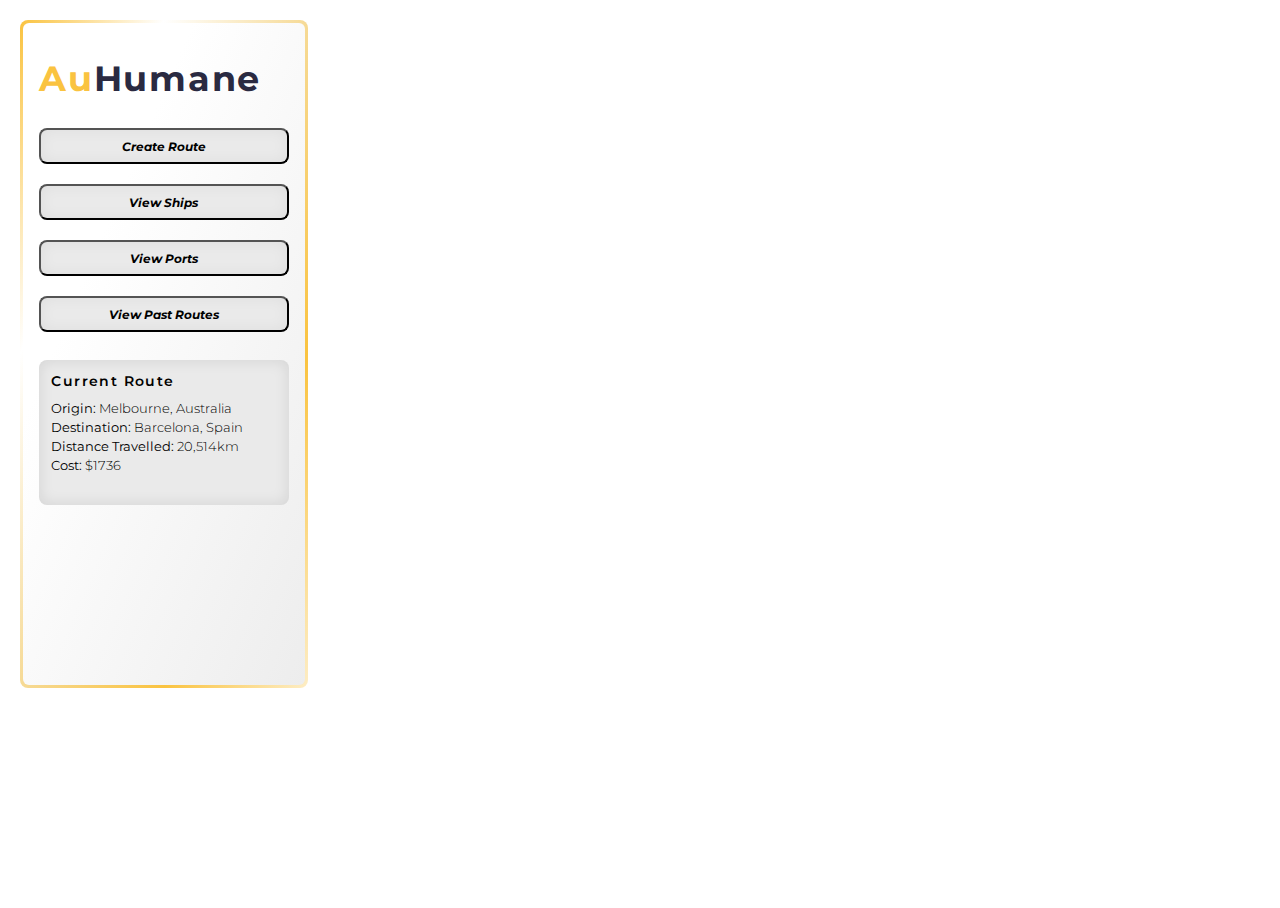
<file: index.html>
<html>
<head>
  <meta name="viewport" content="width=device-width, initial-scale=1.0">
  <title>AuHumane</title>
  <!-- mdl -->
  <link rel="stylesheet" href="https://fonts.googleapis.com/icon?family=Material+Icons">
  <link rel="stylesheet" href="https://code.getmdl.io/1.3.0/material.indigo-pink.min.css">
  <script defer src="https://code.getmdl.io/1.3.0/material.min.js"></script>
  <!-- css -->
  <script src='https://api.tiles.mapbox.com/mapbox-gl-js/v1.1.1/mapbox-gl.js'></script>
  <link href='https://api.tiles.mapbox.com/mapbox-gl-js/v1.1.1/mapbox-gl.css' rel='stylesheet'>
  <link rel="stylesheet" href="style.css">
</head>
<body onload="loadShips()">
  <div class="default">
    <div id='mapArea' class='center'></div>
    <!--WEATHER DIV-->
    <div class="weatherBorder" id="weatherBorder">
      <div id='weather' class='weather'>
        <!--.-->
        <button type='button' class="mdl-button mdl-js-button mdl-js-ripple-effect backButtonPopUp" onclick="weatherPopUpClose()"></button>
        <br>
        <span class='titleSmall'>Weather</span>
        <br>
        <br>
        <input type="date"></input>
        <div class="weatherBox"></div>
      </div>
    </div>
    <!--MAIN BOX DIV-->
    <div class="mainBoxBorder" id="myForm">
      <!--ADD SHIP DIV-->
      <div id='addShip' class='addShip'>
        <!--.-->
        <button type='button' class="mdl-button mdl-js-button mdl-js-ripple-effect backButton" onclick="addShipPopUpClose()"></button>
        <span class='titleSmall'>New Ship</span>
        <br>
        <br>
        <button type='button' class="mdl-button mdl-js-button mdl-js-ripple-effect backButtonPopUp" onclick="addShipPopUpClose()"></button>
        <div class="mdl-textfield mdl-js-textfield mdl-textfield--floating-label halfObj">
          <input id="newShipName" class="mdl-textfield__input"></input>
          <label class="mdl-textfield__label" for="surName">Ship Name</label>
        </div>
        <div class="mdl-textfield mdl-js-textfield mdl-textfield--floating-label halfObj">
          <input id="newMaxSpeed" class="mdl-textfield__input"></input>
          <label class="mdl-textfield__label" for="surName">Max Speed</label>
        </div>
        <div class="mdl-textfield mdl-js-textfield mdl-textfield--floating-label halfObj">
          <input id="newRange" class="mdl-textfield__input"></input>
          <label class="mdl-textfield__label" for="surName">Range</label>
        </div>
        <div class="mdl-textfield mdl-js-textfield mdl-textfield--floating-label halfObj">
          <input id="newDesc" class="mdl-textfield__input"></input>
          <label class="mdl-textfield__label" for="surName">Description</label>
        </div>
        <div class="mdl-textfield mdl-js-textfield mdl-textfield--floating-label halfObj">
          <input id="newCost" class="mdl-textfield__input"></input>
          <label class="mdl-textfield__label" for="surName">Cost</label>
        </div>
        <div class="mdl-textfield mdl-js-textfield mdl-textfield--floating-label halfObj">
          <input id="newStatus" class="mdl-textfield__input"></input>
          <label class="mdl-textfield__label" for="surName">Status</label>
        </div>
        <div class="mdl-textfield mdl-js-textfield mdl-textfield--floating-label halfObj">
          <input id="newComments" class="mdl-textfield__input"></input>
          <label class="mdl-textfield__label" for="surName">Comments</label>
        </div>

        <button type = 'button' id = 'addShip' class="mdl-button mdl-js-button mdl-button--raised mdl-js-ripple-effect button" onclick='newShip()'>Add Ship</button>
      </div>
      <!--DELETE PORT DIV-->
      <div id='deletePort' class='deletePort'>
        <br>
        <button type='button' class="mdl-button mdl-js-button mdl-js-ripple-effect backButton" onclick="deletePortPopUpClose()"></button>
        <span class='titleSmall'>Delete Port</span>
        <br>
        <br>
        <span class="shipNameLabel">Port Name</span><br>
        <div class="mdl-textfield mdl-js-textfield mdl-textfield--floating-label">
          <select class="mdl-textfield__input" id = 'country'>
            <option value="Afghanistan">Afghanistan</option>
          </select>
        </div>
        <br>
        <br>
        <button type="button" id='button1' class="mdl-button mdl-js-button mdl-button--raised mdl-js-ripple-effect button" onclick='deletePortPopUpClose()'>Delete Port</button>
      </div>
      <!--DELETE SHIP DIV-->
      <div id='deleteShip' class='deleteShip'>
        <!--.-->
        <br>
        <button type='button' class="mdl-button mdl-js-button mdl-js-ripple-effect backButton" onclick="deleteShipPopUpClose()"></button>
        <span class='titleSmall'>Delete Ship</span>
        <br>
        <br>
        <span class="shipNameLabel">Ship Name</span><br>
        <div class="mdl-textfield mdl-js-textfield mdl-textfield--floating-label">
          <select class="mdl-textfield__input" id = 'country'>
            <option value="Afghanistan">Afghanistan</option>
          </select>
        </div>
        <br>
        <br>
        <button type="button" id='button1' class="mdl-button mdl-js-button mdl-button--raised mdl-js-ripple-effect button2" onclick='deleteShipPopUpClose()'>Delete Ship</button>
      </div>
      <!--PAST ROUTES DIV-->
      <div id='pastRoutes' class='pastRoutes'>
        <!--.-->
        <br>
        <button type='button' class="mdl-button mdl-js-button mdl-js-ripple-effect backButtonPopUp" onclick="popUpClose2()"></button>
        <span class='titleSmall'>Past Routes</span>
        <br>
        <br>
        <span class="shipNameLabel">Route Name</span><br>
        <div class="mdl-textfield mdl-js-textfield mdl-textfield--floating-label">
          <select class="mdl-textfield__input" id = 'country'>
            <option value="Afghanistan">Afghanistan</option>
          </select>
        </div>
        <br>
        <br>
        <button type="button" id='button1' class="mdl-button mdl-js-button mdl-button--raised mdl-js-ripple-effect button" onclick='pastRoutesPopUpClose()'>Confirm</button>
      </div>
      <!--ADD PORT DIV-->
      <div class="addPort" id="addPort">
        <!--.-->
        <br>
        <span class='titleSmall'>Add Port</span>
        <button type='button' class="mdl-button mdl-js-button mdl-js-ripple-effect backButton" onclick="addPortPopUpClose()"></button>
        <br>
        <br>
        <div>
          <!--BUTTON DIRECTORY-->
          <div class="mdl-textfield mdl-js-textfield mdl-textfield--floating-label halfObj">
            <input id="surName" class="mdl-textfield__input"></input>
            <label class="mdl-textfield__label" for="surName">Port Name</label>
          </div>
          <div class="mdl-textfield mdl-js-textfield mdl-textfield--floating-label halfObj">
            <input id="surName" class="mdl-textfield__input"></input>
            <label class="mdl-textfield__label" for="surName">Country</label>
          </div>
          <div class="mdl-textfield mdl-js-textfield mdl-textfield--floating-label halfObj">
            <input id="surName" class="mdl-textfield__input"></input>
            <label class="mdl-textfield__label" for="surName">Size</label>
          </div>
          <div class="mdl-textfield mdl-js-textfield mdl-textfield--floating-label halfObj">
            <input id="surName" class="mdl-textfield__input"></input>
            <label class="mdl-textfield__label" for="surName">Type</label>
          </div>
          <button type="submit" id='button1' class="mdl-button mdl-js-button mdl-button--raised mdl-js-ripple-effect button bottom">Add Waypoint</button>
          <br>
          <br>
          <button type="submit" id='button1' class="mdl-button mdl-js-button mdl-button--raised mdl-js-ripple-effect button bottom">Add Port</button>
        </div>
      </div>
      <!--VIEW PORTS-->
      <div id='viewPorts' class="viewPorts">
        <div>
          <br>
          <span class='titleSmall'>View Ports</span>
          <button type='button' class="mdl-button mdl-js-button mdl-js-ripple-effect backButton" onclick="viewPortsPopUpClose()"></button>
        </div>
        <br>
        <div>
          <span class="countryLabel">Country</span><br>
          <div class="mdl-textfield mdl-js-textfield mdl-textfield--floating-label">
            <select class="mdl-textfield__input" id = 'country'>
              <option value="Afghanistan">Afghanistan</option>
              <option value="Åland Islands">Åland Islands</option>
              <option value="Albania">Albania</option>
              <option value="Algeria">Algeria</option>
              <option value="American Samoa">American Samoa</option>
              <option value="Andorra">Andorra</option>
              <option value="Angola">Angola</option>
              <option value="Anguilla">Anguilla</option>
              <option value="Antarctica">Antarctica</option>
              <option value="Antigua and Barbuda">Antigua and Barbuda</option>
              <option value="Argentina">Argentina</option>
              <option value="Armenia">Armenia</option>
              <option value="Aruba">Aruba</option>
              <option value="Australia">Australia</option>
              <option value="Austria">Austria</option>
              <option value="Azerbaijan">Azerbaijan</option>
              <option value="Bahamas">Bahamas</option>
              <option value="Bahrain">Bahrain</option>
              <option value="Bangladesh">Bangladesh</option>
              <option value="Barbados">Barbados</option>
              <option value="Belarus">Belarus</option>
              <option value="Belgium">Belgium</option>
              <option value="Belize">Belize</option>
              <option value="Benin">Benin</option>
              <option value="Bermuda">Bermuda</option>
              <option value="Bhutan">Bhutan</option>
              <option value="Bolivia">Bolivia</option>
              <option value="Bosnia and Herzegovina">Bosnia and Herzegovina</option>
              <option value="Botswana">Botswana</option>
              <option value="Bouvet Island">Bouvet Island</option>
              <option value="Brazil">Brazil</option>
              <option value="British Indian Ocean Territory">British Indian Ocean Territory</option>
              <option value="Brunei Darussalam">Brunei Darussalam</option>
              <option value="Bulgaria">Bulgaria</option>
              <option value="Burkina Faso">Burkina Faso</option>
              <option value="Burundi">Burundi</option>
              <option value="Cambodia">Cambodia</option>
              <option value="Cameroon">Cameroon</option>
              <option value="Canada">Canada</option>
              <option value="Cape Verde">Cape Verde</option>
              <option value="Cayman Islands">Cayman Islands</option>
              <option value="Central African Republic">Central African Republic</option>
              <option value="Chad">Chad</option>
              <option value="Chile">Chile</option>
              <option value="China">China</option>
              <option value="Christmas Island">Christmas Island</option>
              <option value="Cocos (Keeling) Islands">Cocos (Keeling) Islands</option>
              <option value="Colombia">Colombia</option>
              <option value="Comoros">Comoros</option>
              <option value="Congo">Congo</option>
              <option value="Congo, The Democratic Republic of The">Congo, The Democratic Republic of The</option>
              <option value="Cook Islands">Cook Islands</option>
              <option value="Costa Rica">Costa Rica</option>
              <option value="Cote D'ivoire">Cote D'ivoire</option>
              <option value="Croatia">Croatia</option>
              <option value="Cuba">Cuba</option>
              <option value="Cyprus">Cyprus</option>
              <option value="Czech Republic">Czech Republic</option>
              <option value="Denmark">Denmark</option>
              <option value="Djibouti">Djibouti</option>
              <option value="Dominica">Dominica</option>
              <option value="Dominican Republic">Dominican Republic</option>
              <option value="Ecuador">Ecuador</option>
              <option value="Egypt">Egypt</option>
              <option value="El Salvador">El Salvador</option>
              <option value="Equatorial Guinea">Equatorial Guinea</option>
              <option value="Eritrea">Eritrea</option>
              <option value="Estonia">Estonia</option>
              <option value="Ethiopia">Ethiopia</option>
              <option value="Falkland Islands (Malvinas)">Falkland Islands (Malvinas)</option>
              <option value="Faroe Islands">Faroe Islands</option>
              <option value="Fiji">Fiji</option>
              <option value="Finland">Finland</option>
              <option value="France">France</option>
              <option value="French Guiana">French Guiana</option>
              <option value="French Polynesia">French Polynesia</option>
              <option value="French Southern Territories">French Southern Territories</option>
              <option value="Gabon">Gabon</option>
              <option value="Gambia">Gambia</option>
              <option value="Georgia">Georgia</option>
              <option value="Germany">Germany</option>
              <option value="Ghana">Ghana</option>
              <option value="Gibraltar">Gibraltar</option>
              <option value="Greece">Greece</option>
              <option value="Greenland">Greenland</option>
              <option value="Grenada">Grenada</option>
              <option value="Guadeloupe">Guadeloupe</option>
              <option value="Guam">Guam</option>
              <option value="Guatemala">Guatemala</option>
              <option value="Guernsey">Guernsey</option>
              <option value="Guinea">Guinea</option>
              <option value="Guinea-bissau">Guinea-bissau</option>
              <option value="Guyana">Guyana</option>
              <option value="Haiti">Haiti</option>
              <option value="Heard Island and Mcdonald Islands">Heard Island and Mcdonald Islands</option>
              <option value="Holy See (Vatican City State)">Holy See (Vatican City State)</option>
              <option value="Honduras">Honduras</option>
              <option value="Hong Kong">Hong Kong</option>
              <option value="Hungary">Hungary</option>
              <option value="Iceland">Iceland</option>
              <option value="India">India</option>
              <option value="Indonesia">Indonesia</option>
              <option value="Iran, Islamic Republic of">Iran, Islamic Republic of</option>
              <option value="Iraq">Iraq</option>
              <option value="Ireland">Ireland</option>
              <option value="Isle of Man">Isle of Man</option>
              <option value="Israel">Israel</option>
              <option value="Italy">Italy</option>
              <option value="Jamaica">Jamaica</option>
              <option value="Japan">Japan</option>
              <option value="Jersey">Jersey</option>
              <option value="Jordan">Jordan</option>
              <option value="Kazakhstan">Kazakhstan</option>
              <option value="Kenya">Kenya</option>
              <option value="Kiribati">Kiribati</option>
              <option value="Korea, Democratic People's Republic of">Korea, Democratic People's Republic of</option>
              <option value="Korea, Republic of">Korea, Republic of</option>
              <option value="Kuwait">Kuwait</option>
              <option value="Kyrgyzstan">Kyrgyzstan</option>
              <option value="Lao People's Democratic Republic">Lao People's Democratic Republic</option>
              <option value="Latvia">Latvia</option>
              <option value="Lebanon">Lebanon</option>
              <option value="Lesotho">Lesotho</option>
              <option value="Liberia">Liberia</option>
              <option value="Libyan Arab Jamahiriya">Libyan Arab Jamahiriya</option>
              <option value="Liechtenstein">Liechtenstein</option>
              <option value="Lithuania">Lithuania</option>
              <option value="Luxembourg">Luxembourg</option>
              <option value="Macao">Macao</option>
              <option value="Macedonia, The Former Yugoslav Republic of">Macedonia, The Former Yugoslav Republic of</option>
              <option value="Madagascar">Madagascar</option>
              <option value="Malawi">Malawi</option>
              <option value="Malaysia">Malaysia</option>
              <option value="Maldives">Maldives</option>
              <option value="Mali">Mali</option>
              <option value="Malta">Malta</option>
              <option value="Marshall Islands">Marshall Islands</option>
              <option value="Martinique">Martinique</option>
              <option value="Mauritania">Mauritania</option>
              <option value="Mauritius">Mauritius</option>
              <option value="Mayotte">Mayotte</option>
              <option value="Mexico">Mexico</option>
              <option value="Micronesia, Federated States of">Micronesia, Federated States of</option>
              <option value="Moldova, Republic of">Moldova, Republic of</option>
              <option value="Monaco">Monaco</option>
              <option value="Mongolia">Mongolia</option>
              <option value="Montenegro">Montenegro</option>
              <option value="Montserrat">Montserrat</option>
              <option value="Morocco">Morocco</option>
              <option value="Mozambique">Mozambique</option>
              <option value="Myanmar">Myanmar</option>
              <option value="Namibia">Namibia</option>
              <option value="Nauru">Nauru</option>
              <option value="Nepal">Nepal</option>
              <option value="Netherlands">Netherlands</option>
              <option value="Netherlands Antilles">Netherlands Antilles</option>
              <option value="New Caledonia">New Caledonia</option>
              <option value="New Zealand">New Zealand</option>
              <option value="Nicaragua">Nicaragua</option>
              <option value="Niger">Niger</option>
              <option value="Nigeria">Nigeria</option>
              <option value="Niue">Niue</option>
              <option value="Norfolk Island">Norfolk Island</option>
              <option value="Northern Mariana Islands">Northern Mariana Islands</option>
              <option value="Norway">Norway</option>
              <option value="Oman">Oman</option>
              <option value="Pakistan">Pakistan</option>
              <option value="Palau">Palau</option>
              <option value="Palestinian Territory, Occupied">Palestinian Territory, Occupied</option>
              <option value="Panama">Panama</option>
              <option value="Papua New Guinea">Papua New Guinea</option>
              <option value="Paraguay">Paraguay</option>
              <option value="Peru">Peru</option>
              <option value="Philippines">Philippines</option>
              <option value="Pitcairn">Pitcairn</option>
              <option value="Poland">Poland</option>
              <option value="Portugal">Portugal</option>
              <option value="Puerto Rico">Puerto Rico</option>
              <option value="Qatar">Qatar</option>
              <option value="Reunion">Reunion</option>
              <option value="Romania">Romania</option>
              <option value="Russian Federation">Russian Federation</option>
              <option value="Rwanda">Rwanda</option>
              <option value="Saint Helena">Saint Helena</option>
              <option value="Saint Kitts and Nevis">Saint Kitts and Nevis</option>
              <option value="Saint Lucia">Saint Lucia</option>
              <option value="Saint Pierre and Miquelon">Saint Pierre and Miquelon</option>
              <option value="Saint Vincent and The Grenadines">Saint Vincent and The Grenadines</option>
              <option value="Samoa">Samoa</option>
              <option value="San Marino">San Marino</option>
              <option value="Sao Tome and Principe">Sao Tome and Principe</option>
              <option value="Saudi Arabia">Saudi Arabia</option>
              <option value="Senegal">Senegal</option>
              <option value="Serbia">Serbia</option>
              <option value="Seychelles">Seychelles</option>
              <option value="Sierra Leone">Sierra Leone</option>
              <option value="Singapore">Singapore</option>
              <option value="Slovakia">Slovakia</option>
              <option value="Slovenia">Slovenia</option>
              <option value="Solomon Islands">Solomon Islands</option>
              <option value="Somalia">Somalia</option>
              <option value="South Africa">South Africa</option>
              <option value="South Georgia and The South Sandwich Islands">South Georgia and The South Sandwich Islands</option>
              <option value="Spain">Spain</option>
              <option value="Sri Lanka">Sri Lanka</option>
              <option value="Sudan">Sudan</option>
              <option value="Suriname">Suriname</option>
              <option value="Svalbard and Jan Mayen">Svalbard and Jan Mayen</option>
              <option value="Swaziland">Swaziland</option>
              <option value="Sweden">Sweden</option>
              <option value="Switzerland">Switzerland</option>
              <option value="Syrian Arab Republic">Syrian Arab Republic</option>
              <option value="Taiwan, Province of China">Taiwan, Province of China</option>
              <option value="Tajikistan">Tajikistan</option>
              <option value="Tanzania, United Republic of">Tanzania, United Republic of</option>
              <option value="Thailand">Thailand</option>
              <option value="Timor-leste">Timor-leste</option>
              <option value="Togo">Togo</option>
              <option value="Tokelau">Tokelau</option>
              <option value="Tonga">Tonga</option>
              <option value="Trinidad and Tobago">Trinidad and Tobago</option>
              <option value="Tunisia">Tunisia</option>
              <option value="Turkey">Turkey</option>
              <option value="Turkmenistan">Turkmenistan</option>
              <option value="Turks and Caicos Islands">Turks and Caicos Islands</option>
              <option value="Tuvalu">Tuvalu</option>
              <option value="Uganda">Uganda</option>
              <option value="Ukraine">Ukraine</option>
              <option value="United Arab Emirates">United Arab Emirates</option>
              <option value="United Kingdom">United Kingdom</option>
              <option value="United States">United States</option>
              <option value="United States Minor Outlying Islands">United States Minor Outlying Islands</option>
              <option value="Uruguay">Uruguay</option>
              <option value="Uzbekistan">Uzbekistan</option>
              <option value="Vanuatu">Vanuatu</option>
              <option value="Venezuela">Venezuela</option>
              <option value="Viet Nam">Viet Nam</option>
              <option value="Virgin Islands, British">Virgin Islands, British</option>
              <option value="Virgin Islands, U.S.">Virgin Islands, U.S.</option>
              <option value="Wallis and Futuna">Wallis and Futuna</option>
              <option value="Western Sahara">Western Sahara</option>
              <option value="Yemen">Yemen</option>
              <option value="Zambia">Zambia</option>
              <option value="Zimbabwe">Zimbabwe</option>
            </select>
          </div>
          <span class="portNameLabel">Port Name</span><br>
          <div class="mdl-textfield mdl-js-textfield mdl-textfield--floating-label">
            <select class="mdl-textfield__input" id = 'portName'>
              <option value="portName">Port Name</option>
            </select>
          </div>
          <button type="button" id='button1' class="mdl-button mdl-js-button mdl-button--raised mdl-js-ripple-effect button" onclick='weatherPopUpOpen()'>Weather</button>
          <br>
          <button type="button" id='button1' class="mdl-button mdl-js-button mdl-button--raised mdl-js-ripple-effect button" onclick="addPortPopUpOpen()">Add Ports</button>
          <br>
          <button type="button" id='button1' class="mdl-button mdl-js-button mdl-button--raised mdl-js-ripple-effect button" onclick='deletePortPopUpOpen()'>Delete Port</button>
        </div>
      </div>
      <!--VIEW SHIPS DIV-->
      <div class="viewShips" id="viewShips">
        <!--.-->
        <br>
        <div>
          <span class='titleSmall'>View Ships</span>
          <button type='button' class="mdl-button mdl-js-button mdl-js-ripple-effect backButton" onclick="viewShipsPopUpClose()"></button>
        </div>
        <br>
        <div>
          <br>
          <div>
            <span class="shipNameLabel">Ship Name</span><br>
            <div class="mdl-textfield mdl-js-textfield mdl-textfield--floating-label">
              <select class="mdl-textfield__input" id = 'shipSelect' onchange="displayShipData()">
                <option value="shipName">Ship Name</option>
              </select>
            </div>
            <button type="button" id='button1' class="mdl-button mdl-js-button mdl-button--raised mdl-js-ripple-effect button" onclick='addShipPopUpOpen()'>Add Ship</button>
            <br>
            <br>
            <div class="shipSpecs">
              <div class='currentRoute'>Ship Details</div>
              <div class='currentRouteContent'>
                <div id="shipsOutput"></div>
              </div>
            </div>
            <br>
            <button type="button" id='button1' class="mdl-button mdl-js-button mdl-button--raised mdl-js-ripple-effect button" onclick='deleteShipPopUpOpen()'>Delete Ship</button>
          </div>
        </div>
      </div>
      <!--CREATE ROUTE 1 DIV-->
      <div class="createRoute1" id="createRoute1">
        <div>
          <br>
          <div>
            <span class='titleSmall'>Create Route</span>
            <button type='button' class="mdl-button mdl-js-button mdl-js-ripple-effect backButton" onclick="createRoute1PopUpClose()"></button>
          </div>
          <br>
          <div>
            <br><br>
            <span class="currentRoute">Origin Port</span><br>
            <div class="mdl-textfield mdl-js-textfield mdl-textfield--floating-label">
              <select class="mdl-textfield__input" id="originCountry" name="Country">
                <option></option>
                <option value="country1">Australia</option>
              </select>
              <label class="mdl-textfield__label shipNameLabel" for="originCountry">Country</label>
            </div>
            <div class="mdl-textfield mdl-js-textfield mdl-textfield--floating-label">
              <select class="mdl-textfield__input" id="originPort" name="Port Name">
                <option></option>
                <option value="portNameLabel">Port Name</option>
              </select>
              <label class="mdl-textfield__label" for="originPort">Port Name</label>
            </div>
            <br>
            <div>
              <span class="currentRoute">Desination Port</span><br>
              <div class="mdl-textfield mdl-js-textfield mdl-textfield--floating-label">
                <select class="mdl-textfield__input" id="destCountry" name="Country">
                  <option></option>
                  <option value="country1">Australia</option>
                </select>
                <label class="mdl-textfield__label shipNameLabel" for="destCountry">Country</label>
              </div>
              <div class="mdl-textfield mdl-js-textfield mdl-textfield--floating-label">
                <select class="mdl-textfield__input" id="destPort" name="Port Name">
                  <option></option>
                  <option value="portNameLabel">Port Name</option>
                </select>
                <label class="mdl-textfield__label" for="destPort">Port Name</label>
              </div>
            </div>
          </div>
          <button type="button" id='button1' class="mdl-button mdl-js-button mdl-button--raised mdl-js-ripple-effect button" onclick='addPortPopUpOpen()'>Add Port</button>
          <button type="button" id='button1' class="mdl-button mdl-js-button mdl-button--raised mdl-js-ripple-effect button" onclick="createRoute2PopUpOpen()">Next Page</button>
        </div>
      </div>
      <!--CREAT ROUTE 2 DIV-->
      <div class="createRoute2" id="createRoute2">
        <br>
        <div>
          <span class='titleSmall'>Create Route</span>
          <button type='button' class="mdl-button mdl-js-button mdl-js-ripple-effect backButton" onclick="createRoute2PopUpClose()"></button>
        </div>
        <br>
        <div>
          <span class="currentRoute">Add Waypoint</span><br><br>
        </div>
        <button type="button" id='button1' class="mdl-button mdl-js-button mdl-button--raised mdl-js-ripple-effect button" onclick="createRoute3PopUpOpen()">Next Page</button>
      </div>
      <!--CREAT ROUTE 3 DIV-->
      <div class="createRoute3" id="createRoute3">
        <br>
        <div>
          <span class='titleSmall'>Create Route</span>
          <button type='submit' class="mdl-button mdl-js-button mdl-js-ripple-effect backButton" onclick="createRoute3PopUpClose()"></button>
        </div>
        <br>
        <div>
          <span class="currentRoute">Ship</span><br>
          <div class="mdl-textfield mdl-js-textfield mdl-textfield--floating-label">
            <select class="mdl-textfield__input" id = 'country'>
              <option value="bumbleBee">Bumble Bee</option>
              <option value="honeyBee">Honey Bee</option>
              <option value="beetle">Beetle</option>
              <option value="caterpillar">Caterpillar</option>
              <option value="ladyBug">Lady Bug</option>
              <option value="butterfly">Butterfly</option>
              <option value="firefly">Firefly</option>
              <option value="dragonfly">Dragonfly</option>
              <option value="grasshopper">Grasshopper</option>
              <option value="mantis">Mantis</option>
              <option value="assasinBug">Assassin Bug</option>
              <option value="damselflies">Damselflies</option>
            </select>
          </div>
          <button type="button" id='button1' class="mdl-button mdl-js-button mdl-button--raised mdl-js-ripple-effect button" onclick='addShipPopUpOpen()'>New Ship</button>
          <button type="button" id='button1' class="mdl-button mdl-js-button mdl-button--raised mdl-js-ripple-effect button" onclick="createRoute4PopUpOpen()">Next Page</button>
        </div>
      </div>
      <!--CREAT ROUTE 4 DIV-->
      <div class="createRoute4" id="createRoute4">
        <br>
        <div>
          <span class='titleSmall'>Create Route</span>
          <form action='index.html'><button type='submit' class="mdl-button mdl-js-button mdl-js-ripple-effect backButton"></button></form>
        </div>
        <br>
        <div>
          <span class="currentRoute">Summary</span><br>
          <button type="button" id='button1' class="mdl-button mdl-js-button mdl-button--raised mdl-js-ripple-effect button" onclick="createRoute2PopUpClose(); createRoute1PopUpClose(); createRoute3PopUpClose(); createRoute4PopUpClose()">Confirm</button>
        </div>
      </div>
      <!--MAIN BOX DIV-->
      <div class="mainBox">
        <!--.-->
        <br>
        <span class='title'><span class='gold'>Au</span><span class="blue">Humane</span></span>
        <br>
        <br>
        <!--BUTTON DIRECTORY-->
        <div>
          <!--.-->
          <button type="button" id='button1' class="mdl-button mdl-js-button mdl-button--raised mdl-js-ripple-effect button" onclick="createRoute1PopUpOpen()">Create Route</button>
          <button type="button" id='button2' class="mdl-button mdl-js-button mdl-button--raised mdl-js-ripple-effect button" onclick="viewShipsPopUpOpen()">View Ships</button>
          <button type="button" id='button3' class="mdl-button mdl-js-button mdl-button--raised mdl-js-ripple-effect button" onclick="viewPortsPopUpOpen()">View Ports</button>
          <button type="button" id='button4' class="mdl-button mdl-js-button mdl-button--raised mdl-js-ripple-effect button bottom" onclick="pastRoutesPopUpOpen()">View Past Routes</button>
          <br><br>
          <!--INFORMATION DIV-->
          <div class="innerCard">
            <div class='currentRoute'>Current Route</div>
            <div class='currentRouteContent'>
              <div id='origin' class="top"><b>Origin: </b> Melbourne, Australia</div>
              <div id='destination' class="top"><b>Destination:</b> Barcelona, Spain</div>
              <div id='distTravelled' class="top"><b>Distance Travelled:</b> 20,514km</div>
              <div id='cost' class="top"><b>Cost:</b> $1736</div><br>
            </div>
          </div>
        </div>
      </div>
    </div>
  </div>
</body>
<script src="main.js"></script>
</file>
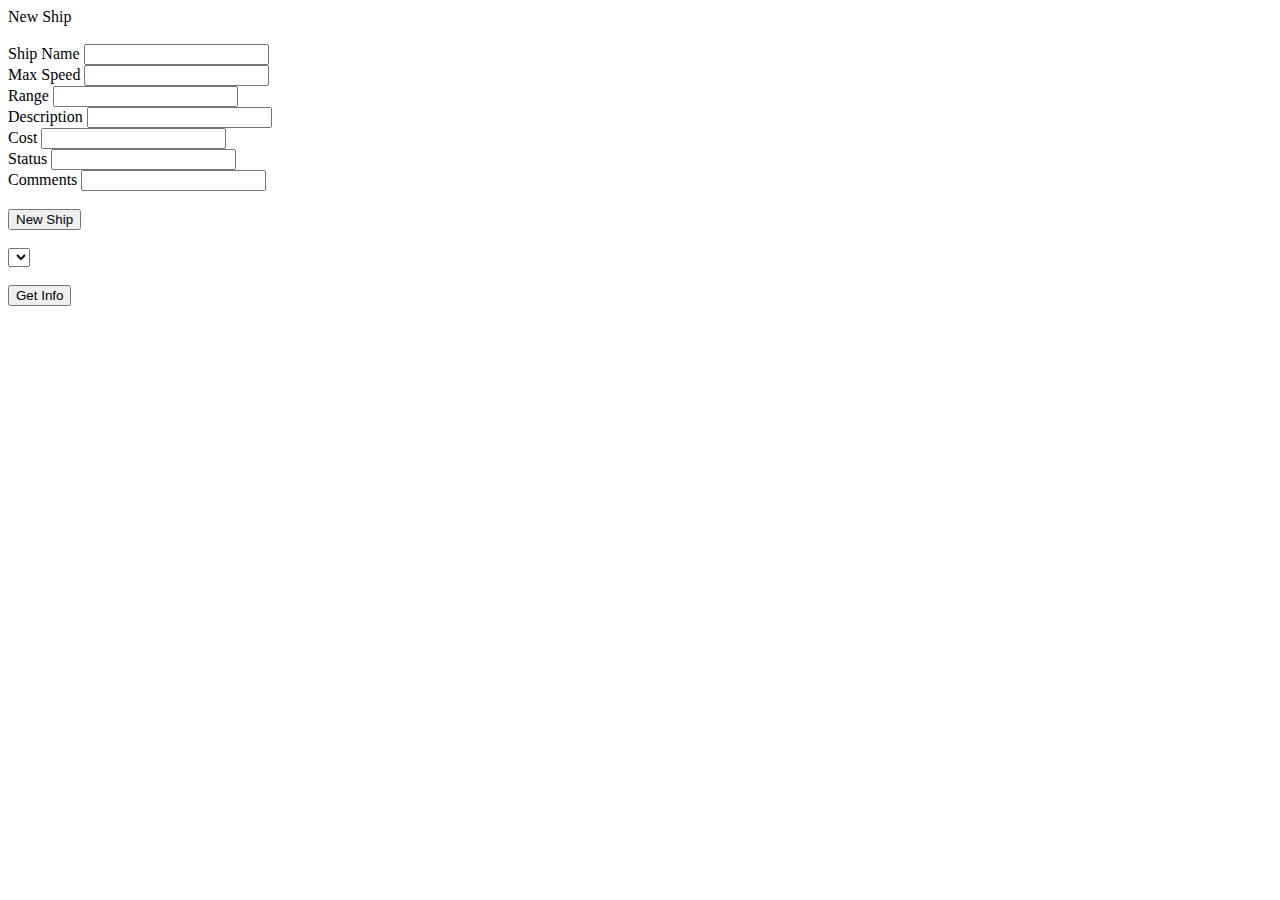
<file: ships.html>
<html>
  <head>
    <meta charset="utf-8"/>
    <meta name="viewport" content="width=device-width, initial-scale=1">
    <title>Melbourne Flights</title>
  </head>
  <body onload="loadShips()">
      <span class='title'>New Ship</span>
      <br>
      <br>
      <div>
        Ship Name
        <input id="newShipName" class="mdl-textfield__input"></input><br>
        Max Speed
        <input id="newMaxSpeed" class="mdl-textfield__input"></input> <br>
        Range
        <input id="newRange" class="mdl-textfield__input"></input> <br>
        Description
        <input id="newDesc" class="mdl-textfield__input"></input><br>
        Cost
        <input id="newCost" class="mdl-textfield__input"></input><br>
        Status
        <input id="newStatus" class="mdl-textfield__input"></input><br>
        Comments
        <input id="newComments" class="mdl-textfield__input"></input><br><br>
        <button type="button" onclick="newShipTest()"> New Ship </button><br><br>
      </div>



    <select id="shipSelect">
    </select> <br><br>

    <button type="button" onclick="displayShipData()"> Get Info </button>

    <div id="shipsOutput"></div>

    <script src="ships.js"></script>


  </body>
</html>
</file>
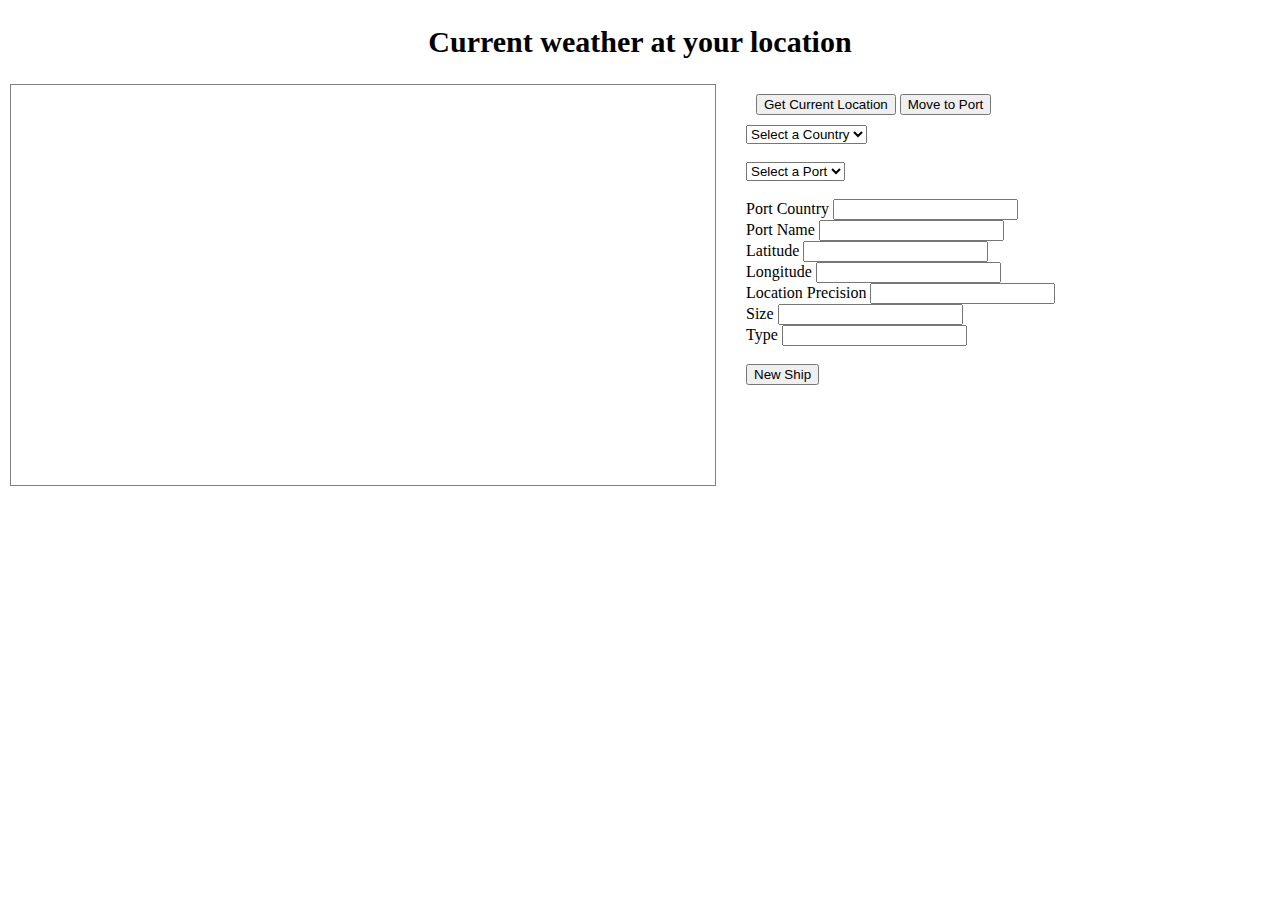
<file: port_creation/ports_test.html>
<!DOCTYPE html>
<html lang="en" dir="ltr">
  <head>
    <meta charset="utf-8">
    <title>Current weather</title>
    <link rel="stylesheet" href="currentWeather.css">
    <!-- TODO -->
    <!-- Link the relavent files from Mapbox API here to initialize the map. Refer the example  linked in the prac-->
    <meta name='viewport' content='initial-scale=1,maximum-scale=1,user-scalable=no' />
    <script src='https://api.tiles.mapbox.com/mapbox-gl-js/v1.3.1/mapbox-gl.js'></script>
    <link href='https://api.tiles.mapbox.com/mapbox-gl-js/v1.3.1/mapbox-gl.css' rel='stylesheet' />
    <style>
        body { margin:0; padding:0; }
        #map { position:absolute; top:0; bottom:0; width:100%; }
    </style>
</head>
  <body onload="loadPortCountries()">
    <div  id='titleArea'><h2>Current weather at your location</h2></div>
    <!-- Use this div for the map-->

    <div id='mapArea' class='page-block'></div>

    <div id='contentArea'>
      <!-- two buttons-->
      <div  id='buttonArea'>
        <span>
        <button type="button" name="button" onclick=getLocation()>Get Current Location</button>
        <button type="button" name="button" onclick=moveToPort()>Move to Port</button>
        </span>
      </div>
      <div id='outputArea'>
        <select id="portsCountrySelect" onchange="loadPortNames()">
          <option> Select a Country </option>
        </select> <br><br>

        <select id="portsNameSelect" onchange="displayPortData()">
          <option> Select a Port </option>
        </select> <br><br>

        <div id="portsOutput"></div>
      </div>

      <div>
        Port Country
        <input id="newPortCountry" class="mdl-textfield__input"></input><br>
        Port Name
        <input id="newPortName" class="mdl-textfield__input"></input> <br>
        Latitude
        <input id="newLat" class="mdl-textfield__input"></input> <br>
        Longitude
        <input id="newLng" class="mdl-textfield__input"></input><br>
        Location Precision
        <input id="newLocPrecision" class="mdl-textfield__input"></input><br>
        Size
        <input id="newSize" class="mdl-textfield__input"></input><br>
        Type
        <input id="newType" class="mdl-textfield__input"></input><br><br>
        <button type="button" onclick="newPort()"> New Ship </button><br><br>
      </div>


  </body>
  <script type="text/javascript" src='ports_test.js'>

  </script>
</html>
</file>
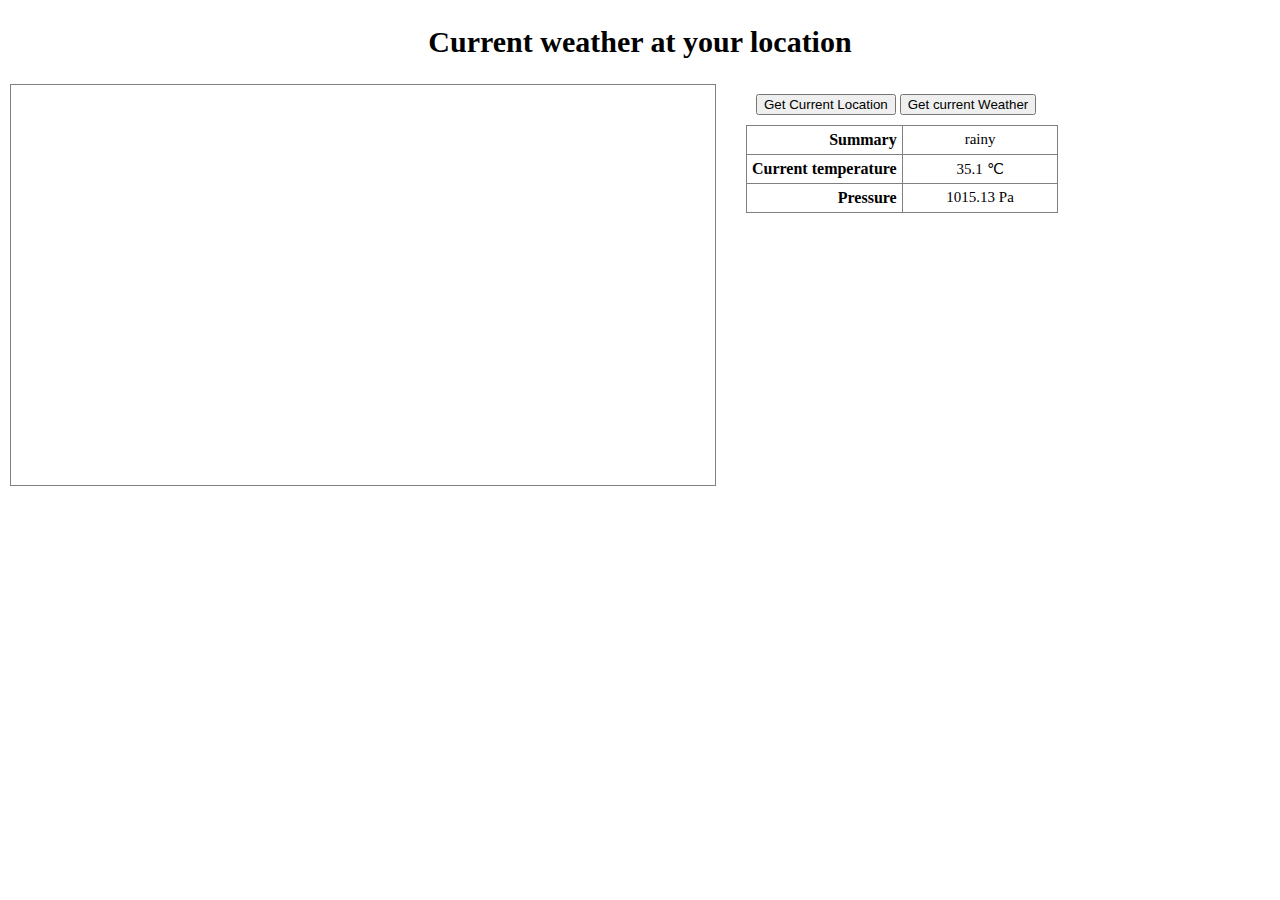
<file: waypoint test/test.html>
<!DOCTYPE html>
<html lang="en" dir="ltr">
  <head>
    <meta charset="utf-8">
    <title>Current weather</title>
    <link rel="stylesheet" href="test.css">
    <!-- TODO -->
    <!-- Link the relavent files from Mapbox API here to initialize the map. Refer the example  linked in the prac-->
    <meta name='viewport' content='initial-scale=1,maximum-scale=1,user-scalable=no' />
    <script src='https://api.tiles.mapbox.com/mapbox-gl-js/v1.3.1/mapbox-gl.js'></script>
    <link href='https://api.tiles.mapbox.com/mapbox-gl-js/v1.3.1/mapbox-gl.css' rel='stylesheet' />
    <style>
        body { margin:0; padding:0; }
        #map { position:absolute; top:0; bottom:0; width:100%; }
    </style>
</head>
  <body>
    <div  id='titleArea'><h2>Current weather at your location</h2></div>
    <!-- Use this div for the map-->

    <div id='mapArea' class='page-block'></div>

    <div id='contentArea'>
      <!-- two buttons-->
      <div  id='buttonArea'>
        <span>
        <button type="button" name="button" onclick=getLocation()>Get Current Location</button>
        <button type="button" name="button" onclick=getWeather()>Get current Weather</button>
        </span>
      </div>
      <div id='outputArea'>
        <!-- table to display weather-->
        <table id='table-weather'>
          <!-- sample rows-->
          <tr><th>Summary</th><td id = 'summary'>rainy</td></tr>
          <tr><th>Current temperature</th><td id = 'temp'>35.1 &#8451;</td></tr>
          <tr><th>Pressure</th><td id = 'pressure'>1015.13 Pa</td ></tr>
        </table>
      </div>


  </body>
  <script type="text/javascript" src='test.js'>

  </script>
</html>
</file>
<file: style.css>
@import url('https://fonts.googleapis.com/css?family=Montserrat:100,100i,200,200i,300,300i,400,400i,500,500i,600,600i,700,700i,800,800i,900,900i&display=swap');
@keyframes fadein {
  from{
    opacity: 0;
  }
  to{
    opacity: 1;
  }
}

#mapArea{
  height:100vh;
  width: 100vw;
  float:left;
}
/* display: none;
position: fixed;
background: linear-gradient(to bottom right, #ffffff 30%, #ededed) */
.mainBoxBorder {
  max-width: 22vw;
  min-height: 70vh;
  position: fixed;
  background: linear-gradient(to bottom right, #fac340, #ffffff, #f6da96, #fac340, #fdedc5);
  padding: 3px;
  position: fixed;
  z-index:1000;
  left:20px;
  top:20px;
  opacity:1;
  animation-name:fadein;
  animation-duration:0.5s;
  border-radius:8px;
}
.mainBox {
  background: linear-gradient(to bottom right, #ffffff 30%, #ededed);
  padding: 1rem;
  min-height:70vh;
  border-radius:6px;
  z-index: 1001;
}
.default{
  background-color:#f5f5f5
}
.title {
  font-size:35px;
  margin-top:16px;
  font-family:'Montserrat', sans-serif;
  font-style: normal;
  font-weight: 700;
  letter-spacing: 0.05em;
}
.titleSmall {
  font-size:25px;
  font-family:'Montserrat', sans-serif;
  font-style: normal;
  font-weight: 700;
  letter-spacing: 0.05em;
  margin-bottom: 20px
}
.button{
  border-radius:8px;
  font-family:'Montserrat', sans-serif;
  font-style: italic;
  font-weight: 700;
  font-size: 12px;
  min-height: 4vh;
  width: 100%;
  float:center;
  margin-top: 10px;
  margin-bottom: 10px;
  align-self:center;
  opacity: 1;
  background: linear-gradient(175deg, #eaeaea 100%, #ffe38f);
  /* box-shadow: inset 0px 0px 20px rgba(0, 0, 0, 0); */
  box-shadow: inset 0px 0px 15px rgba(0, 0, 0, 0.05)
}
.button2{
  border-radius:8px;
  font-family:'Montserrat', sans-serif;
  font-style: italic;
  font-weight: 700;
  font-size: 12px;
  height:20%;
  width: 100%;
  float:bottom;
  margin-top: 10px;
  margin-bottom: 10px;
  align-self:center;
  opacity: 1;
  background: linear-gradient(175deg, #eaeaea 75%, #ffe38f);
  box-shadow: inset 0px 0px 20px rgba(0, 0, 0, 0)
}
.buttom{
  margin-bottom:20px
}
.top{
  margin-top:3px;
  margin-bottom: 3px
}
.currentRoute{
  font-family:'Montserrat', sans-serif;
  font-style: normal;
  font-weight: 600;
  font-size: 14px;
  margin-bottom: 10px;
  letter-spacing: 0.1em;
}
.currentRouteContent{
  font-family:'Montserrat', sans-serif;
  font-style: normal;
  font-weight: 300;
  font-size: 13px;
}
.innerCard{
  width:90%;
  height:20%;
  padding:5%;
  border-radius:8px;
  background:#eaeaea;
  box-shadow: inset 0px 0px 15px rgba(0, 0, 0, 0.1)
}
.backButton{
  height:6%;
  width:2%;
  position: fixed;
  left:18%;
  top:3.75%;
  background-image: url('images/back.png');
}
.backButtonPopUp{
  height:60px;
  width:40px;
  position: fixed;
  right:11%;
  background-image: url('images/back.png');
}
.popup{
  display: none;
  position: fixed;
  animation-name:fadein;
  animation-duration:0.5s;
  z-index:1001;
  border-radius:10px;
  padding:5%;
  width:85vw;
  height: 80vh;
  background-color:white;
  align-self: center;
  top:2.5%;
  right:2.5%;
  background: linear-gradient(to bottom right, #ffffff 30%, #ededed);
  box-shadow: 0px 0px 20px rgba(0, 0, 0, 0.3);
}
.weatherBox{
  position:fixed;
  z-index:1050;
  width:48vw;
  height:inherit;
  padding:5%;
  border-radius:8px;
  background: linear-gradient(173deg, #eaeaea 90%, #ffe38f);
  /* box-shadow: inset 0px 0px 35px rgba(0, 0, 0, 0.05) */
}
.shipSpecs{
  width:90%;
  height:35%;
  padding:5%;
  border-radius:8px;
  background:#eaeaea;
  box-shadow: inset 0px 0px 15px rgba(0, 0, 0, 0.1)
}
.deletePort{
  display: none;
  position: fixed;
  background: linear-gradient(to bottom right, #ffffff 30%, #ededed);
  padding: 1rem;
  min-height:70vh;
  max-width: 20vw;
  border-radius:6px;
  z-index:1011;
  animation-name: fadein;
  animation-duration: 0.5s;
}
.pastRoutes {
  display: none;
  position: fixed;
  background: linear-gradient(to bottom right, #ffffff 30%, #ededed);
  padding: 1rem;
  min-height:70vh;
  max-width: 20vw;
  border-radius:6px;
  z-index:1011;
  animation-name: fadein;
  animation-duration: 0.5s;
}
.viewPorts {
  display: none;
  position: fixed;
  background: linear-gradient(to bottom right, #ffffff 30%, #ededed);
  padding: 1rem;
  min-height:70vh;
  max-width: 20vw;
  border-radius:6px;
  z-index:1010;
  animation-name: fadein;
  animation-duration: 0.5s;
}
.weatherBorder{
  display: none;
  position: fixed;
  padding:0.3rem;
  animation-name:fadein;
  animation-duration:0.5s;
  min-width: 60vw;
  min-height: 80vh;
  background: linear-gradient(to bottom right, #fac340, #ffffff, #f6da96, #fac340, #fdedc5);
  z-index:1050;
  border-radius:8px;
  right:10%;
  top:15px;
  box-shadow: 0px 0px 20px rgba(0, 0, 0, 0.3);
}
.weather {
  display: none;
  position: fixed;
  background: linear-gradient(to bottom right, #ffffff 30%, #ededed);
  padding: 1rem;
  min-width: 58vw;
  min-height: 77.3vh;
  border-radius:6px;
  z-index:1011;
  animation-name: fadein;
  animation-duration: 0.5s;
}
.addPort {
  display: none;
  position: fixed;
  background: linear-gradient(to bottom right, #ffffff 30%, #ededed);
  padding: 1rem;
  min-height:70vh;
  max-width: 20vw;
  border-radius:6px;
  z-index:1011;
  animation-name: fadein;
  animation-duration: 0.5s;
}
.viewShips {
  display: none;
  position: fixed;
  background: linear-gradient(to bottom right, #ffffff 30%, #ededed);
  padding: 1rem;
  min-height:70vh;
  max-width: 20vw;
  border-radius:6px;
  z-index:1010;
  animation-name: fadein;
  animation-duration: 0.5s;
}
.addShip {
  display: none;
  position: fixed;
  background: linear-gradient(to bottom right, #ffffff 30%, #ededed);
  padding: 1rem;
  min-height:70vh;
  max-width: 20vw;
  border-radius:6px;
  z-index:1011;
  animation-name: fadein;
  animation-duration: 0.5s;
}
.deleteShip{
  display: none;
  position: fixed;
  background: linear-gradient(to bottom right, #ffffff 30%, #ededed);
  padding: 1rem;
  min-height:70vh;
  max-width: 20vw;
  border-radius:6px;
  z-index:1011;
  animation-name: fadein;
  animation-duration: 0.5s;
}
.createRoute1 {
  display: none;
  position: fixed;
  background: linear-gradient(to bottom right, #ffffff 30%, #ededed);
  padding: 1rem;
  min-height:70vh;
  max-width: 20vw;
  border-radius:6px;
  z-index:1002;
  animation-name: fadein;
  animation-duration: 0.5s;
}
.createRoute2 {
  display: none;
  position: fixed;
  background: linear-gradient(to bottom right, #ffffff 30%, #ededed);
  padding: 1rem;
  min-height:70vh;
  min-width: 20vw;
  border-radius:6px;
  z-index:1003;
  animation-name: fadein;
  animation-duration: 0.5s;
}
.createRoute3 {
  display: none;
  position: fixed;
  background: linear-gradient(to bottom right, #ffffff 30%, #ededed);
  padding: 1rem;
  min-height:70vh;
  max-width: 20vw;
  border-radius:6px;
  z-index:1004;
  animation-name: fadein;
  animation-duration: 0.5s;
}
.createRoute4 {
  display: none;
  position: fixed;
  background: linear-gradient(to bottom right, #ffffff 30%, #ededed);
  padding: 1rem;
  min-height:70vh;
  min-width: 20vw;
  border-radius:6px;
  z-index:1005;
  animation-name: fadein;
  animation-duration: 0.5s;
}
.gold {
  color: #fac340;
}
.blue {
  color: #2a2a41;
}
</file>
<file: port_creation/currentWeather.css>
#mapArea{
  height:400px;
  width: 55%;
  margin-right: 10px;
  border: 1px solid grey;
  float:left;
  margin-left: 10px;
}
#contentArea{
  max-width: 45%;
  float: left;
  height:400px;
  margin-left: 20px;
}

#titleArea{
  display: block;
  margin-bottom:10px;
  text-align: center;
  font-size: 20px;

}

#buttonArea{
  margin:10px;
  float:left;
}

#table-weather{
  width:100%;
  border-collapse: collapse;
}

td,th{
  width:50%;
  border: 1px solid grey;

}

th{
  font-size: 16px;
  font-weight:600;
  text-align: right;
  padding : 5px;
}
td{
  font-size:15px;
  font-weight:300;
  text-align: center;
}
</file>
<file: waypoint test/test.css>
#mapArea{
  height:400px;
  width: 55%;
  margin-right: 10px;
  border: 1px solid grey;
  float:left;
  margin-left: 10px;
}
#contentArea{
  max-width: 45%;
  float: left;
  height:400px;
  margin-left: 20px;
}

#titleArea{
  display: block;
  margin-bottom:10px;
  text-align: center;
  font-size: 20px;

}

#buttonArea{
  margin:10px;
  float:left;
}

#table-weather{
  width:100%;
  border-collapse: collapse;
}

td,th{
  width:50%;
  border: 1px solid grey;

}

th{
  font-size: 16px;
  font-weight:600;
  text-align: right;
  padding : 5px;
}

td{
  font-size:15px;
  font-weight:300;
  text-align: center;
}
</file>
